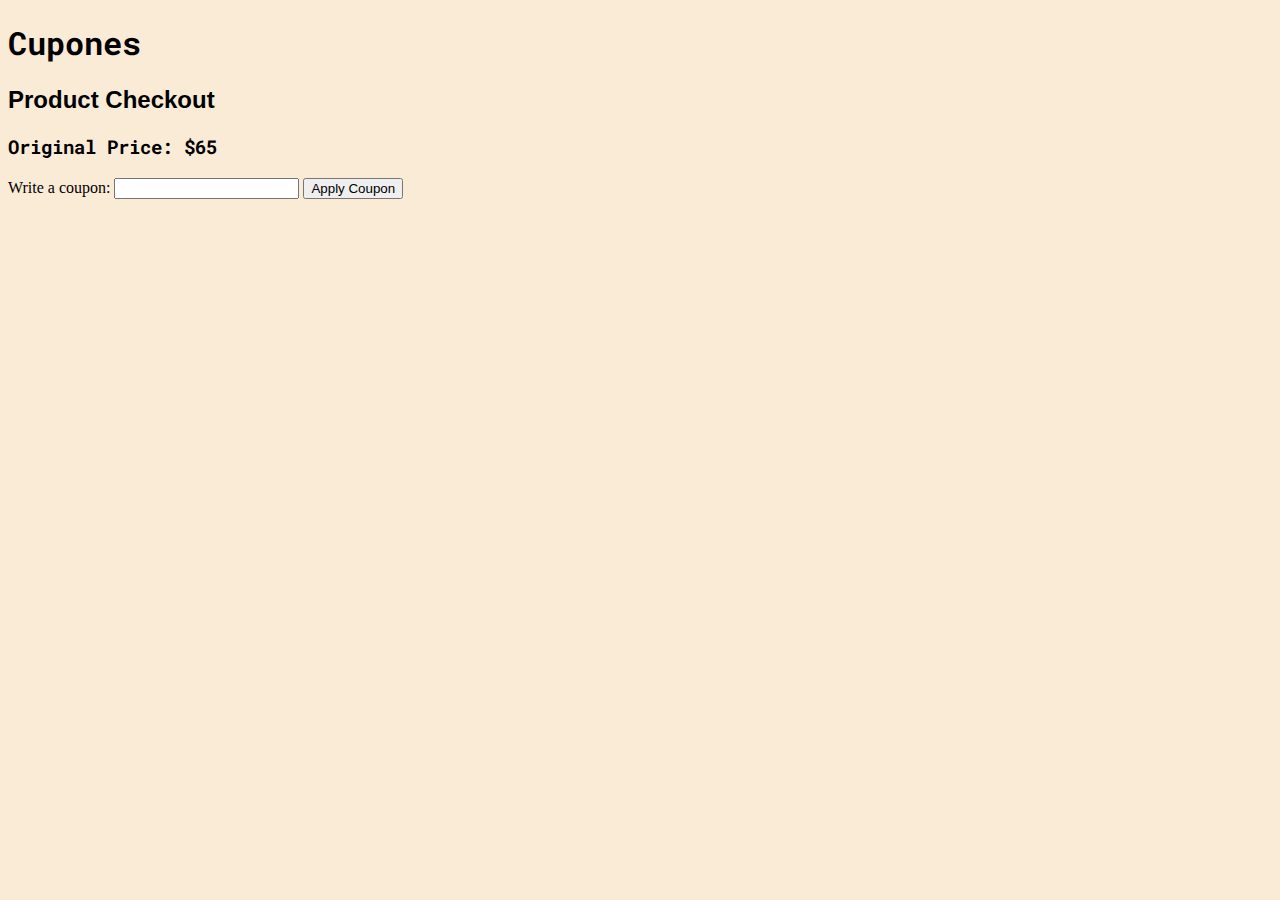
<file: index.html>
<!DOCTYPE html>
<html lang="en">
<head>
    <link rel="stylesheet" href="./style.css">
    <style>
        @import url('https://fonts.googleapis.com/css2?family=Roboto+Mono:wght@700&display=swap');
      </style>
    <meta charset="UTF-8">
    <meta http-equiv="X-UA-Compatible" content="IE=edge">
    <meta name="viewport" content="width=device-width, initial-scale=1.0">
    <title>Cómo aplicar cupones</title>
</head>
<body>
    <h1>Cupones</h1> 
    
    <h2>Product Checkout</h2>
   
   <h3 id="price">Original Price: $65</h3>
   
   <label for="coupon">Write a coupon:</label>
   <input id="coupon" type="text"/>
   <button id="applycoupon">Apply Coupon</button>

<p id="result"></p>

<script src="./script.js"></script>
</body> 
</html>
</file>
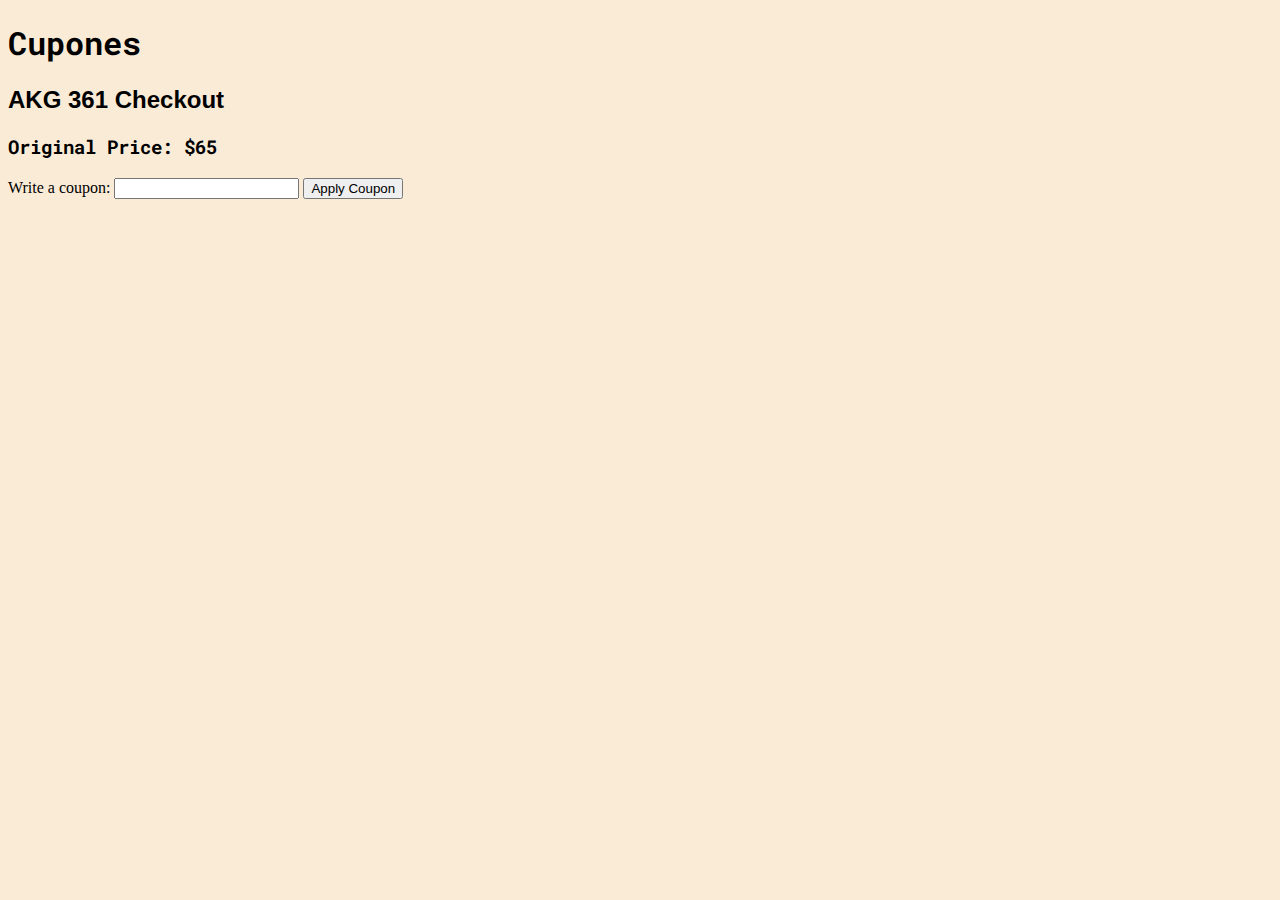
<file: coupons.html>
<!DOCTYPE html>
<html lang="en">
<head>
    <link rel="stylesheet" href="./coupons.css">
    <style>
        @import url('https://fonts.googleapis.com/css2?family=Roboto+Mono:wght@700&display=swap');
      </style>
    <meta charset="UTF-8">
    <meta http-equiv="X-UA-Compatible" content="IE=edge">
    <meta name="viewport" content="width=device-width, initial-scale=1.0">
    <title>Cómo aplicar cupones</title>
</head>
<body>
    <h1>Cupones</h1> 
    
    <h2>AKG 361 Checkout</h2>
   
   <h3 id="price">Original Price: $65</h3>
   
   <label for="coupon">Write a coupon:</label>
   <input id="coupon" type="text"/>
   <button id="applycoupon">Apply Coupon</button>

<p id="result"></p>

<script src="./coupons.js"></script>
</body> 
</html>
</file>
<file: style.css>
body {
    background-color: antiquewhite;
}

h1 {
    font-family: 'Roboto Mono', monospace;
}

h2 {
    font-family: Arial, Helvetica, sans-serif;
}

h3 {
    font-family: 'Roboto Mono', monospace;
}

#Coupon {
    font-family: Arial, Helvetica, sans-serif;
    color: red;
}
</file>
<file: coupons.css>
body {
    background-color: antiquewhite;
}

h1 {
    font-family: 'Roboto Mono', monospace;
}

h2 {
    font-family: Arial, Helvetica, sans-serif;
}

h3 {
    font-family: 'Roboto Mono', monospace;
}

#Coupon {
    font-family: Arial, Helvetica, sans-serif;
    color: red;
}
</file>
